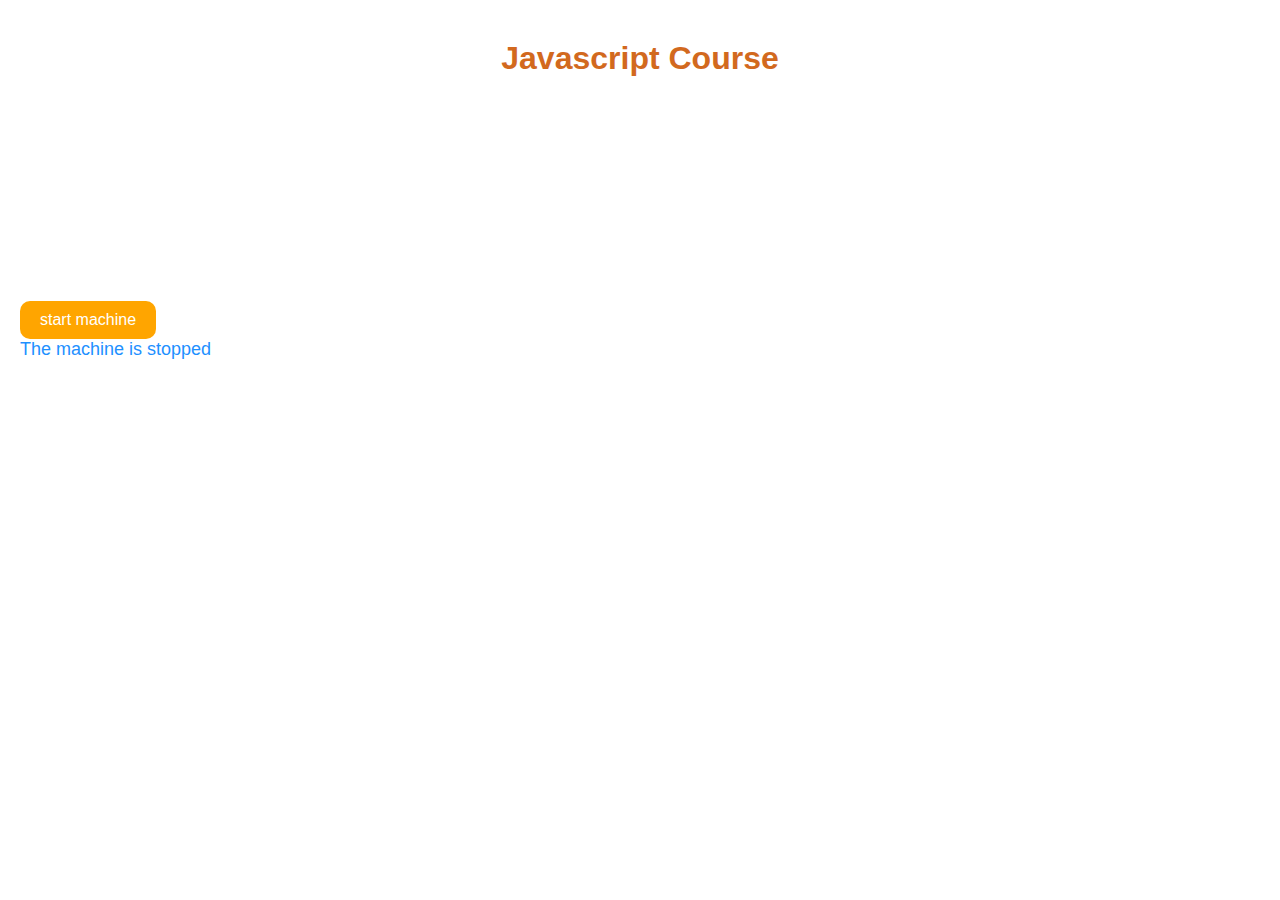
<file: 01-variables-and-operators/index.html>
<!DOCTYPE html>
<html lang="en">
<head>
    <meta charset="UTF-8">
    <meta name="viewport" content="width=device-width, initial-scale=1.0">
    <link rel="stylesheet" href="style.css">
    <title>javascript</title>
</head>
<body>

    <h1>Javascript Course</h1>

    <canvas id="canvas" width="400" height="200"></canvas>
    <p></p>

    <button>start machine</button>
    <p>The machine is stopped</p>
    
    <script src="JS/main.js"></script>
</body>
</html>
</file>
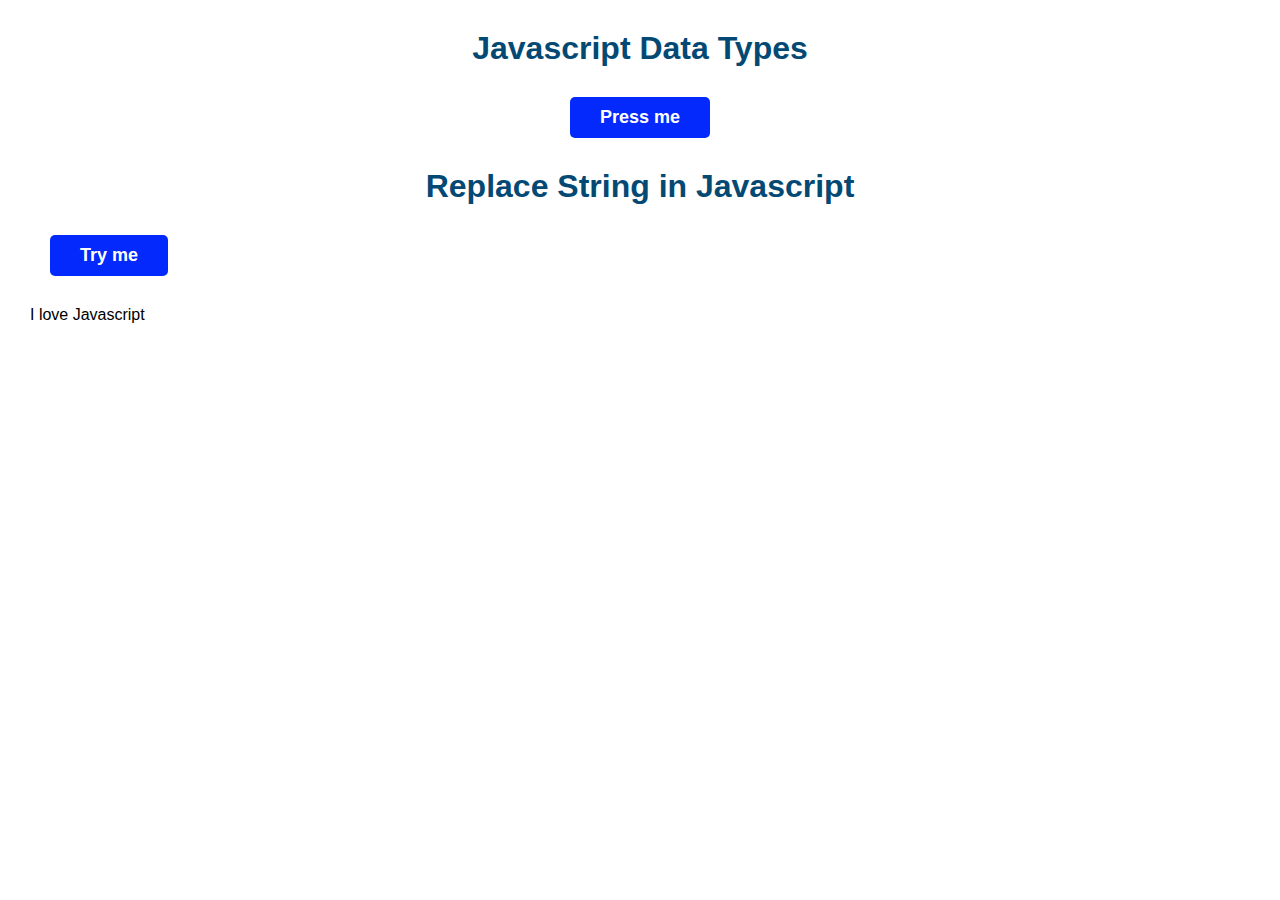
<file: 02-data-types/index.html>
<!DOCTYPE html>
<html lang="en">
<head>
    <meta charset="UTF-8">
    <meta name="viewport" content="width=device-width, initial-scale=1.0">
    <link rel="stylesheet" href="style.css">
    <title>Javascript Data Types</title>
</head>
<body>
    <h1>Javascript Data Types</h1>

    <div class="container">
    <button>Press me</button>
    </div>
    <div class="greet-message">
        <div id="greeting"></div>
    </div>

    <h1>Replace String in Javascript</h1>
    <button onclick="myFunction()">Try me</button>

    <p id="replaceText">I love Javascript</p>



    <script src="JS/main.js"></script>
</body>
</html>
</file>
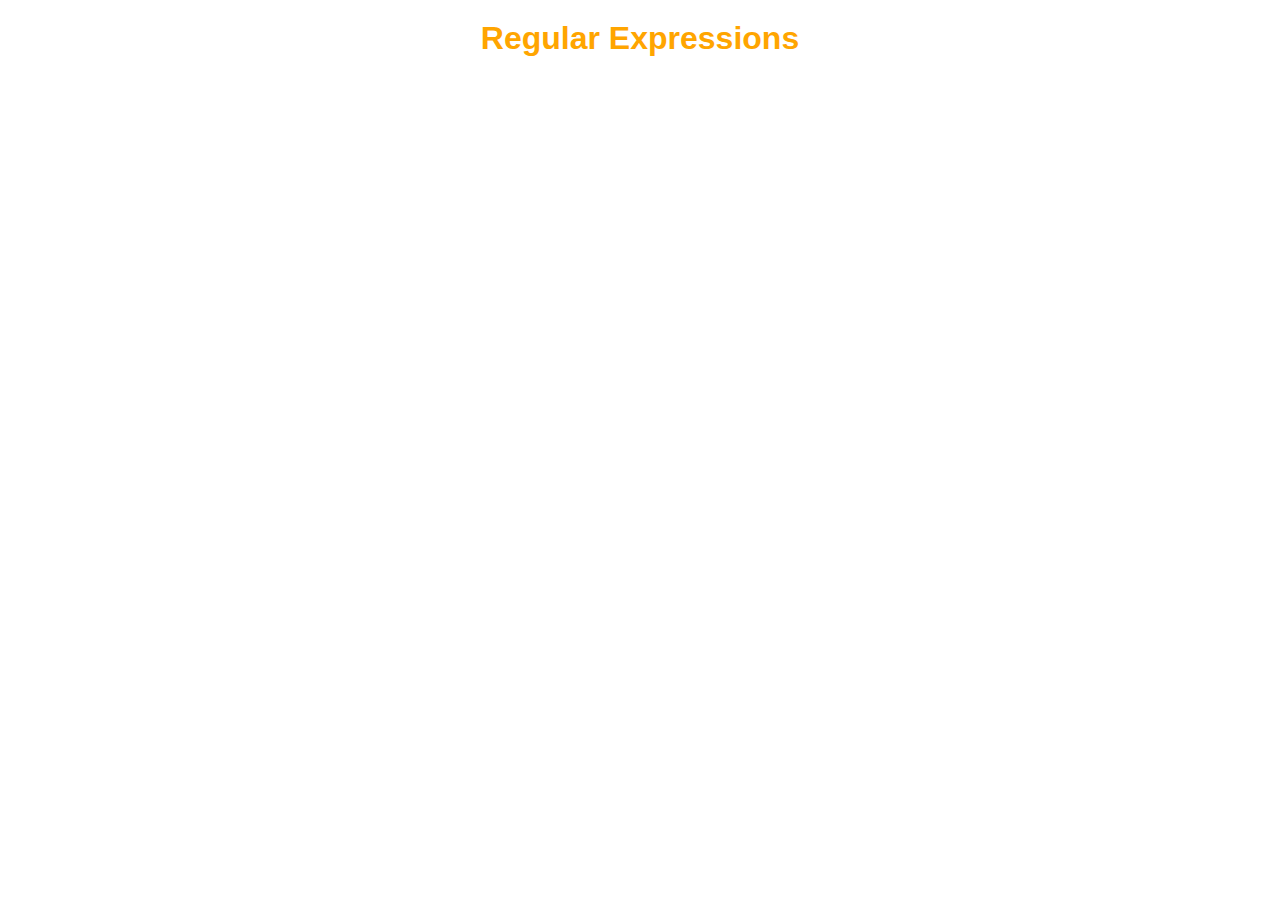
<file: 03-regExp/index.html>
<!DOCTYPE html>
<html lang="en">
<head>
    <meta charset="UTF-8">
    <meta name="viewport" content="width=device-width, initial-scale=1.0">
    <link rel="stylesheet" href="style.css">
    <title>Document</title>
</head>
<body>
    <h1>Regular Expressions</h1>


    <script src="JS/main.js"></script>
</body>
</html>
</file>
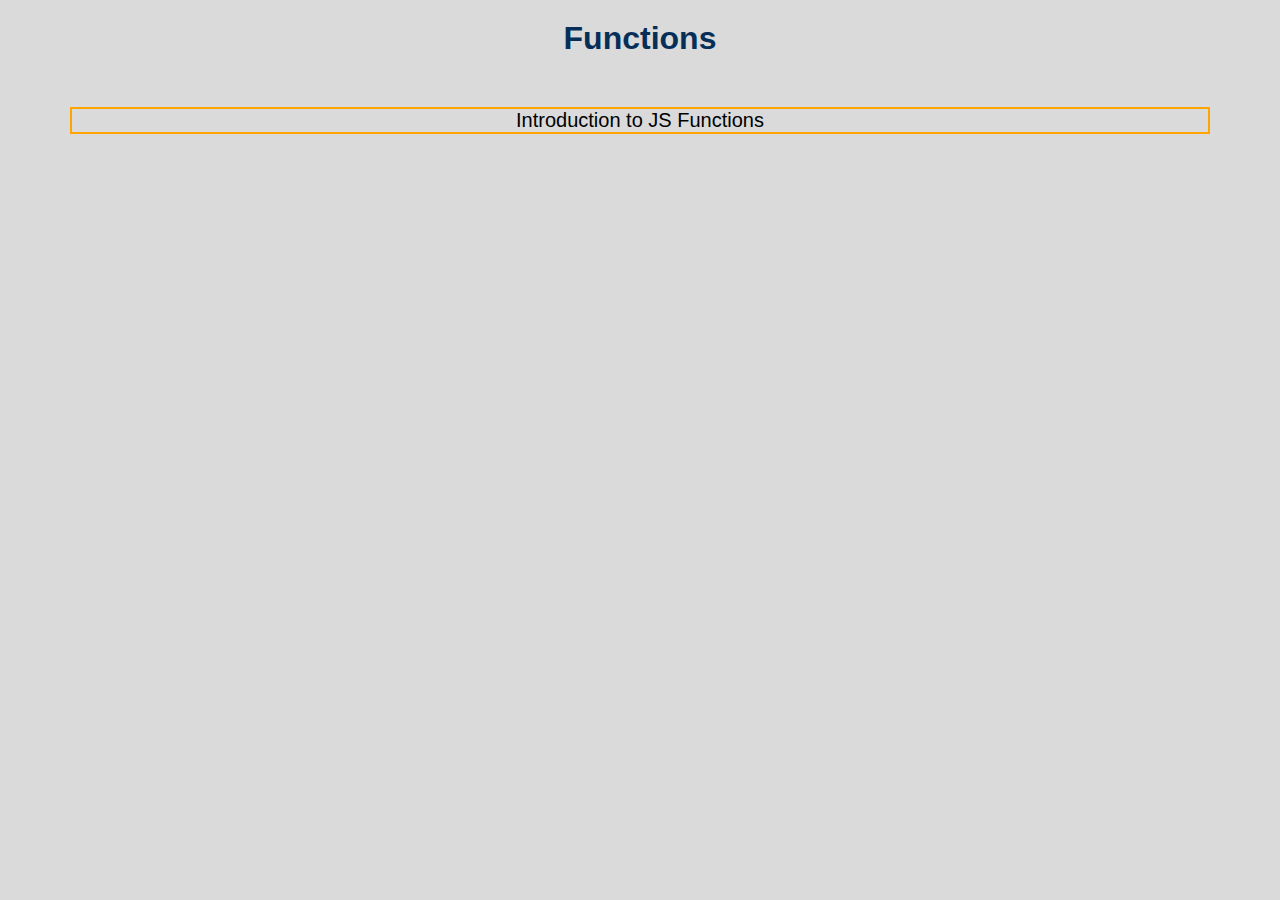
<file: 04-functions/index.html>
<!DOCTYPE html>
<html lang="en">
<head>
    <meta charset="UTF-8">
    <meta name="viewport" content="width=device-width, initial-scale=1.0">
    <link rel="stylesheet" href="style.css">
    <title>Functions in Javascript</title>
</head>
<body>
    <h1>Functions</h1>
    <p>Introduction to JS Functions</p>
</body>
</html>
</file>
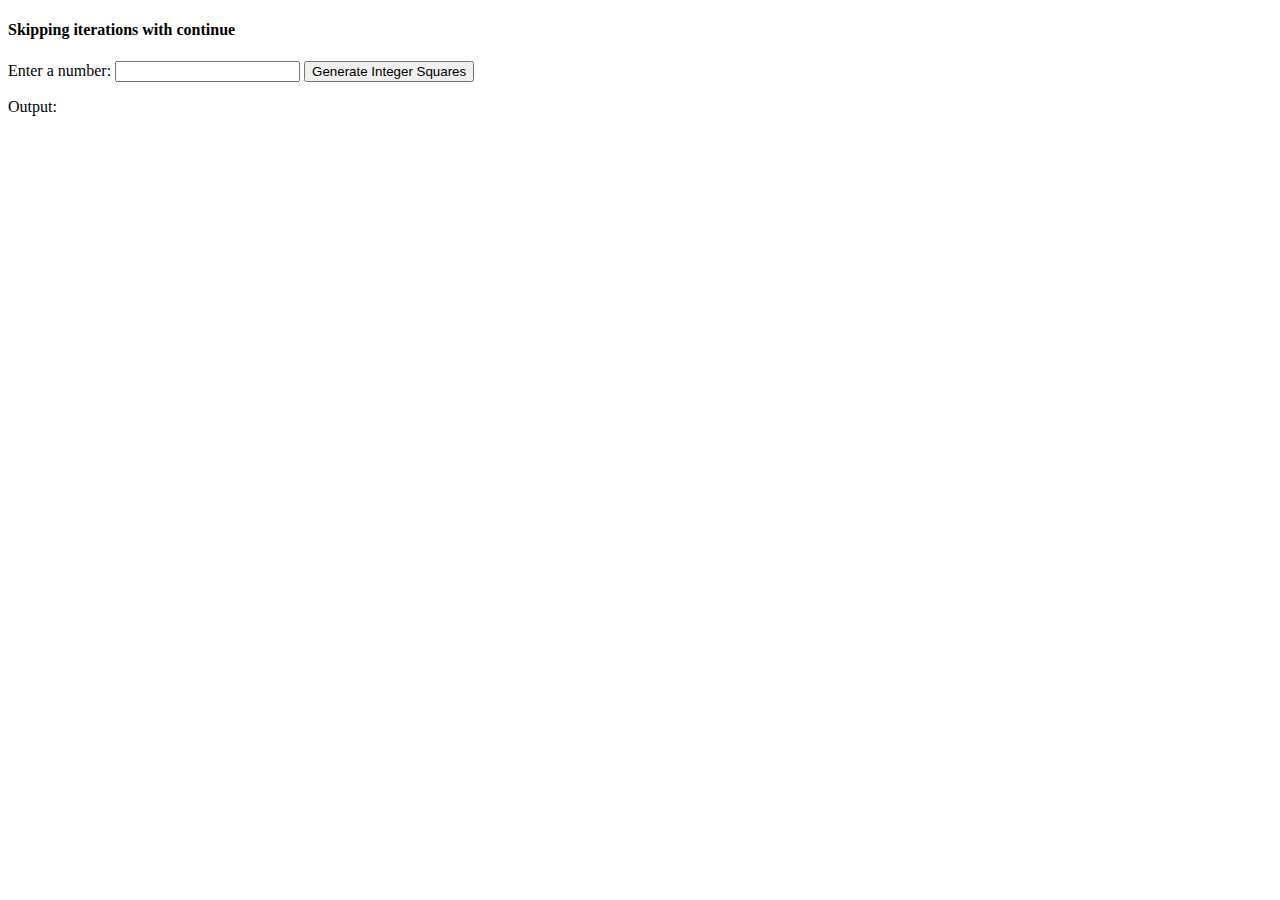
<file: 05-loops/index.html>
<!DOCTYPE html>
<html lang="en">
<head>
    <meta charset="UTF-8">
    <meta name="viewport" content="width=device-width, initial-scale=1.0">
    <title>Loops in JS</title>
</head>
<body>

    <!--   
    <h4>Exiting loops using the break statement</h4>
    <label for="search">Search for Contacts</label>
    <input id="search" type="text">
    <button id="search-btn">Search</button>

    <p></p>
    -->



    <h4>Skipping iterations with continue</h4>
    <label for="number">Enter a number: </label>
    <input id="number" type="number">
    <button>Generate Integer Squares</button>

    <p>Output:</p>
  
    
    <script src="JS/main.js"></script>
</body>
</html>
</file>
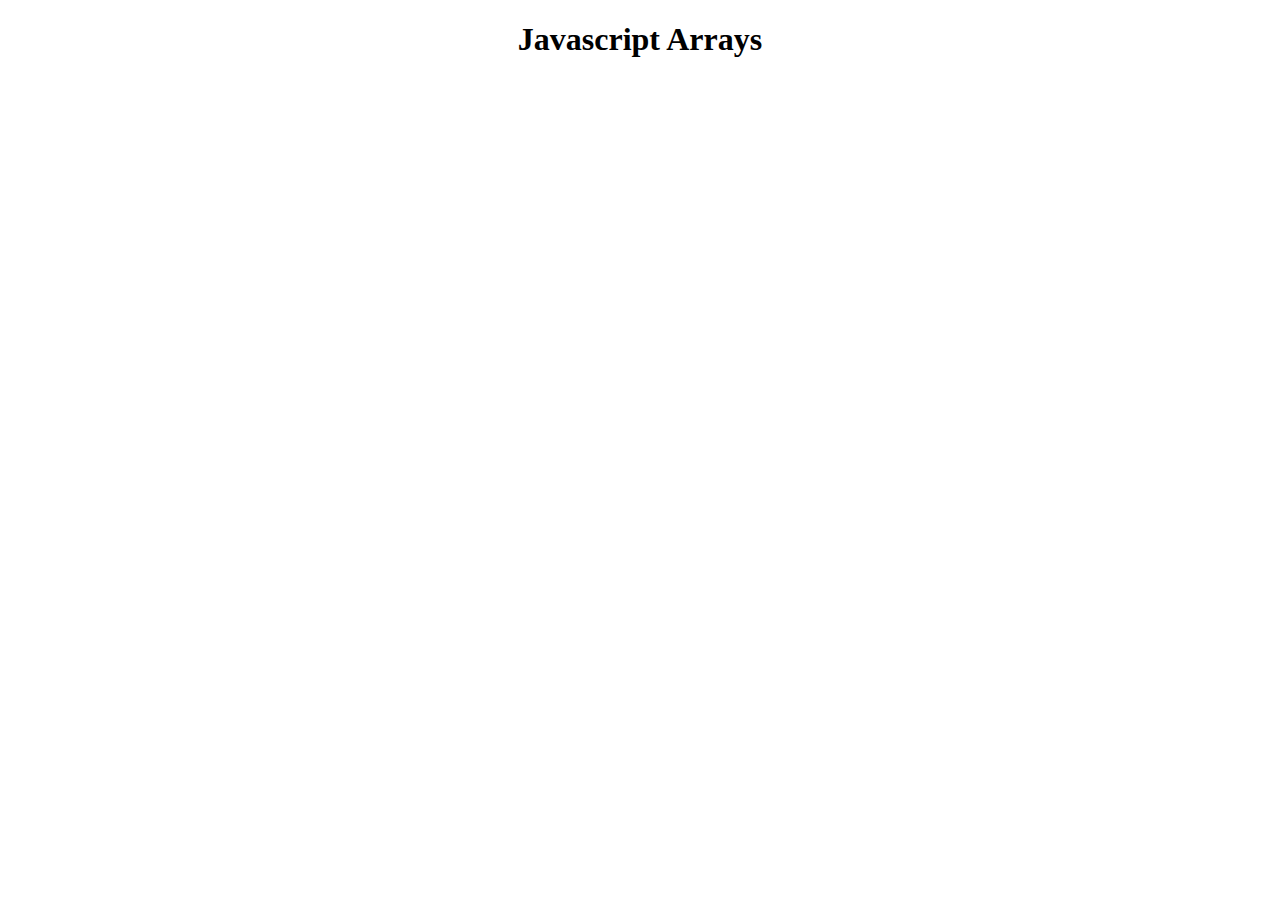
<file: 06-arrays/index.html>
<!DOCTYPE html>
<html lang="en">
<head>
    <meta charset="UTF-8">
    <meta name="viewport" content="width=device-width, initial-scale=1.0">
    <title>Arrays in Javascript</title>
</head>
<body>
    
    <h1 style="text-align: center;">Javascript Arrays</h1>

    <script src="JS/main.js"></script>
</body>
</html>
</file>
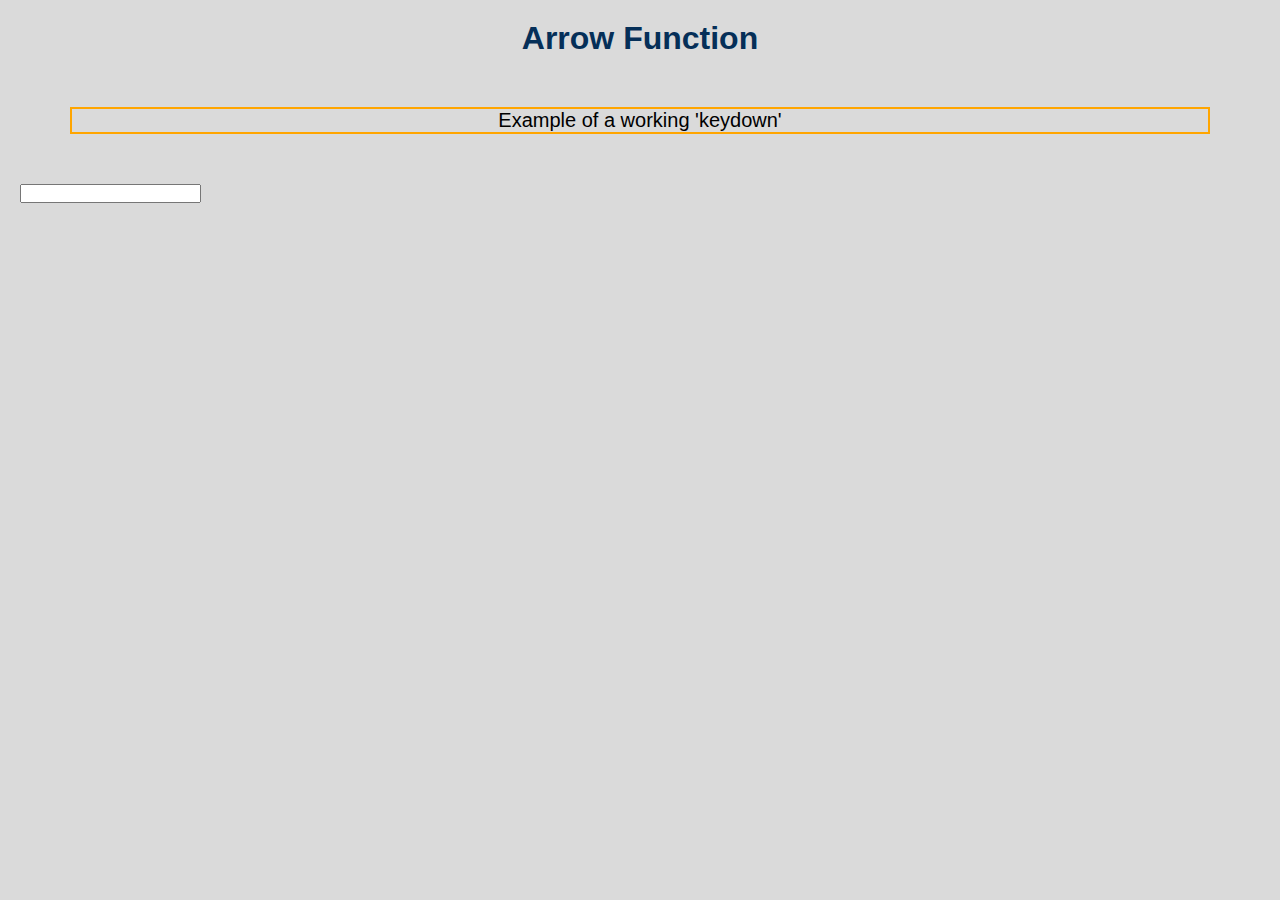
<file: 04-functions/arrow-function.html>
<!DOCTYPE html>
<html lang="en">
<head>
    <meta charset="UTF-8">
    <meta name="viewport" content="width=device-width, initial-scale=1.0">
    <link rel="stylesheet" href="style.css">
    <title>Arrow function</title>
</head>
<body>
    <h1>Arrow Function</h1>
    <p>Example of a working 'keydown'</p>

    <input id="textBox" type="text" />
    <div id="output"></div>


    <script>
// Arrow function live example

const textBox = document.querySelector('#textBox');
const output = document.querySelector('#output');

textBox.addEventListener('keydown', (event) => {
    output.textContent = `You pressed '${event.key}'.`;
});
    </script>
</body>
</html>
</file>
<file: 01-variables-and-operators/style.css>
*{
    margin: 0;
    padding: 0;
    box-sizing: border-box;
}
body{
    font-family: 'Poppins', 'Roboto', sans-serif;
    padding: 20px;
}
h1{
    text-align: center;
    padding: 20px;
    color: #d2691e;
}

h1:hover{
    color: dodgerblue;
    transition: .2s;
}
button{
    padding: 10px 20px;
    background: orange;
    font-size: 16px;
    border: none;
    border-radius: 10px;
    color: #fff;
}
p{
    font-size: 18px;
    color: dodgerblue;
}
</file>
<file: 02-data-types/style.css>
*{
    margin: 0;
    padding: 0;
    box-sizing: border-box;
}
body{
    padding: 30px;
    font-family: 'Arial', Helvetica, sans-serif;
}
h1{
    text-align: center;
    color: rgb(4, 73, 116);
}
h1:hover{
    color: #ffa500;
    transition: .5s;
}
.container{
    display: flex;
    justify-content: center;
}
.greet-message{
    display: flex;
    justify-content: center;
    font-size: 20px;
}
button{
    background: #0329fd;
    border: none;
    padding: 10px 30px;
    color: #fff;
    font-size: 18px;
    border-radius: 5px;
    cursor: pointer;
    margin: 30px 20px;
    font-weight: bold;
}
button:hover{
    background: orange;
    transition: .2s;
}
</file>
<file: 03-regExp/style.css>
*{
    margin: 0;
    padding: 0;
    box-sizing: border-box;
}
body{
    font-family: Arial, Helvetica, sans-serif;
}
h1{
    text-align: center;
    padding: 20px;
    color: rgb(8, 8, 112);
    font-weight: bold;
}
h1:hover{
    color: orange;
    transition: .2s;
}
</file>
<file: 04-functions/style.css>
*{
    margin: 0;
    padding: 0;
    box-sizing: border-box;
}
body{
    background: #dadada;
    padding: 20px;
    font-family: Arial, Helvetica, sans-serif;
}
h1{
    text-align: center;
    color: rgb(5, 47, 88);
}
p{
    font-size: 20px;
    border: 2px solid orange;
    text-align: center;
    margin: 50px;
}
</file>
